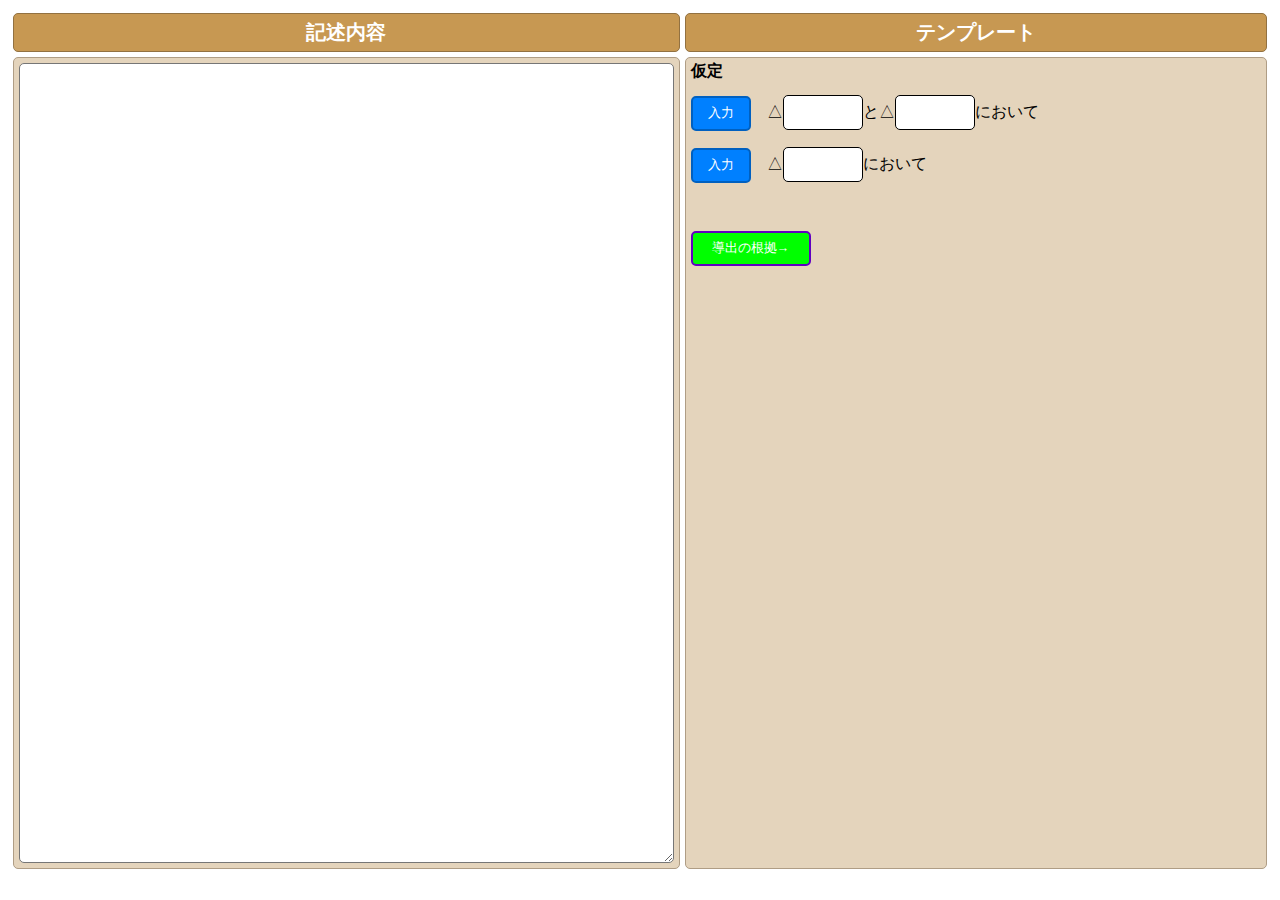
<file: simple/index.html>
<html lang='ja'>
    <head>
        <meta charset='utf-8'>
        <title>記述支援システム</title>
        <link href='css/main.css' rel='stylesheet' type='text/css' media='all'>
        <link href='css/chromebook.css' rel='styleshee' type='text/css' media='all'>
    </head>

    <body>
        <table border='1'>
            <tr>
                <th>記述内容</th>
                <th colspan='3'>テンプレート</th>
            </tr>
            <td id='write' class='width-400'>
                <textarea id='writing'></textarea>
            </td>
            <td>
                <div class='visible assumption'>
                    <summary><strong>仮定</strong></summary>
                    <!--SettingTwoTriangle-->
                    <p><button id='Button_SettingTwoTriangle' onclick='ClickButton_SettingTwoTriangle()' class='input_button'>入力</button>&emsp;△<input type='text' id='Text_SettingTwoTriangle_1'>と△<input type='text' id='Text_SettingTwoTriangle_2'>において</p>
                    <!--SettingOneTriangle-->
                    <p><button id='Button_SettingOneTriangle' onclick='ClickButton_SettingOneTriangle()' class='input_button'>入力</button>&emsp;△<input type='text' id='Text_SettingOneTriangle'>において</p>
                    <br>
                    <p>
                        <button onclick="setVisible('.derive-basis')" class="move_button">導出の根拠→</button>
                    </p>
                </div>
                <div class='invisible derive-basis'>
                    <summary><strong>導出の根拠</strong></summary>
                    <p><button onclick='InputLine("仮定から")' class='input_button'>入力</button>&emsp;仮定から</p>
                    <p><button onclick='InputLine("対頂角は等しいから")' class='input_button'>入力</button>&emsp;対角は等しいから</p>
                    <p><button onclick='ClickButton_Parallel()' class='input_button'>入力</button>&emsp;平行線の
                        <select id='parallel'>
                            <option value='同位角'>同位角</option>
                            <option value='錯角'>錯角</option>  
                        </select>は等しいから
                    <p><button onclick='InputLine("等しい長さの弧に対する円周角は等しいから")' class='input_button'>入力</button>&emsp;等しい長さの弧に対する円周角は等しいから</p>
                    <p><button onclick='InputLine("共通だから")' class='input_button'>入力</button>&emsp;共通だから</p>
                    <!--FigureProperty-->
                    <p><button onclick='ClickButton_FigureProperty()' class='input_button'>入力</button>&emsp;
                        <select id='figure_type'>
                            <option value='△'>三角形</option>
                            <option value='四角形'>四角形</option>
                        </select>
                        <input type='text' id='Text_FigureProperty'>は
                        <select id='figure_property'>
                            <optgroup label='三角形'>
                                <option value='正三角形'>正三角形</option>
                                <option value='直角三角形'>直角三角形</option>
                                <option value='二等辺三角形'>二等辺三角形</option>
                                <option value='直角二等辺三角形'>直角二等辺三角形</option>
                            </optgroup>
                            <optgroup label='四角形'>
                                <option value='正方形'>正方形</option>
                                <option value='長方形'>長方形</option>
                                <option value='ひし形'>ひし形</option>
                                <option value='台形'>台形</option>
                            </optgroup>
                        </select>だから
                    </p>
                    <p>
                        <button onclick="setVisible('.assumption')" class="move_button">←仮定</button>
                        <button onclick="setVisible('.relation-side-angle')" class="move_button">辺・角の関係→</button>
                        
                    </p>
                </div>
                <div class='invisible relation-side-angle'>
                    <summary><strong>辺・角の関係</strong></summary>
                    <!--LineToLine-->
                    <p><button id='Button_LineToLine' onclick='ClickButton_LineToLine()' class='input_button'>入力</button>&emsp;
                        <select id='line_or_arc' class='one_letter_select'>
                            <option value='線分'>線分</option>
                            <option value='弧'>弧</option>
                        </select>
                        <input type='text' id='Text_LineToLine_1'>
                        <select id='line_to_line' class='one_letter_select'>
                            <option value='='>=</option>
                            <option value='⊥'>⊥</option>
                            <option value='∥'>∥</option>
                        </select>
                        <select id='line_or_arc' class='one_letter_select'>
                            <option value='線分'>線分</option>
                            <option value='弧'>弧</option>
                        </select>
                        <input type='text' id='Text_LineToLine_2'>
                    </p>
                    <!--AngleToAngle-->
                    <p><button id='Button_AngleToAngle' onclick='ClickButton_AngleToAngle()' class='input_button'>入力</button>&emsp;∠<input type='text' id='Text_AngleToAngle_1'>
                        <select id='angle_to_angle' class='one_letter_select'>
                            <option value='='>=</option>
                            <option value='+'>+</option>
                            <option value='-'>-</option>
                        </select>
                        ∠<input type='text' id='Text_AngleToAngle_2'>
                    </p>
                    
                    <!--AngleToValue-->
                    <p><button id='Button_AngleToValue' onclick='ClickButton_AngleToValue()' class='input_button'>入力</button>&emsp;∠<input type='text' id='Text_AngleToValue_1'>
                        <select id='angle_to_value' class='one_letter_select'>
                            <option value='='>=</option>
                            <option value='+'>+</option>
                            <option value='-'>-</option>
                        </select>
                        <input type='text' id='Text_AngleToValue_2'>°
                    </p>
                    <!--ValueToAngle-->
                    <p><button id='Button_ValueToAngle' onclick='ClickButton_ValueToAngle()' class='input_button'>入力</button>&emsp;<input type='text' id='Text_ValueToAngle_1'>°
                        <select id='value_to_angle' class='one_letter_select'>
                            <option value='+'>+</option>
                            <option value='-'>-</option>
                        </select>
                        ∠<input type='text' id='Text_ValueToAngle_2'>
                    </p>
                    <!--LineRatio-->
                    <p><button id='LineRatio' onclick='ClickButton_LineRatio()' class='input_button'>入力</button>&emsp;
                        <input type='text' id='Text_LineRatio_1'>:<input type='text' id='Text_LineRatio_2'>=
                        <input type='text' id='Text_LineRatio_3'>:<input type='text' id='Text_LineRatio_4'>
                    </p>
                    <!--AddAngle-->
                    <p><button id='Button_AddAngle' onclick='ClickButton_AddAngle()' class='input_button'>入力</button>&emsp;
                        <select id='add_angle' class='one_letter_select'>
                            <option value='='>=</option>
                            <option value='+'>+</option>
                            <option value='-'>-</option>
                        </select>
                        ∠<input type='text' id='Text_AddAngle'>
                    </p>
                </div>
                <div class='invisible numbering'>
                    <summary><strong>番号 (根拠・結論)</strong></summary>
                    <p>
                        <button onclick='ClickButton_Numbering("  ...(1)")' class='numbering_button'>...(1)</button>&emsp;
                        <button onclick='ClickButton_Numbering("  ...(2)")' class='numbering_button'>...(2)</button>&emsp;
                        <button onclick='ClickButton_Numbering("  ...(3)")' class='numbering_button'>...(3)</button>&emsp;
                        <button onclick='ClickButton_Numbering("  ...(4)")' class='numbering_button'>...(4)</button>&emsp;
                        <button onclick='ClickButton_Numbering("  ...(5)")' class='numbering_button'>...(5)</button>&emsp;
                    </p>
                    <p>
                        <button onclick='ClickButton_Numbering("  ...(6)")' class='numbering_button'>...(6)</button>&emsp;
                        <button onclick='ClickButton_Numbering("  ...(7)")' class='numbering_button'>...(7)</button>&emsp;
                        <button onclick='ClickButton_Numbering("  ...(8)")' class='numbering_button'>...(8)</button>&emsp;
                        <button onclick='ClickButton_Numbering("  ...(9)")' class='numbering_button'>...(9)</button>&emsp;
                        <button onclick='ClickButton_Numbering("  ...(10)")' class='numbering_button'>...(10)</button>&emsp;
                    </p>
                    <br>
                    <p>
                        <button onclick='ClickButton_ReasonNumber("(1)")' class='numbering_button'>(1)</button>&emsp;
                        <button onclick='ClickButton_ReasonNumber("(2)")' class='numbering_button'>(2)</button>&emsp;
                        <button onclick='ClickButton_ReasonNumber("(3)")' class='numbering_button'>(3)</button>&emsp;
                        <button onclick='ClickButton_ReasonNumber("(4)")' class='numbering_button'>(4)</button>&emsp;
                        <button onclick='ClickButton_ReasonNumber("(5)")' class='numbering_button'>(5)</button>&emsp;
                    </p>
                    <p>
                        <button onclick='ClickButton_ReasonNumber("(6)")' class='numbering_button'>(6)</button>&emsp;
                        <button onclick='ClickButton_ReasonNumber("(7)")' class='numbering_button'>(7)</button>&emsp;
                        <button onclick='ClickButton_ReasonNumber("(8)")' class='numbering_button'>(8)</button>&emsp;
                        <button onclick='ClickButton_ReasonNumber("(9)")' class='numbering_button'>(9)</button>&emsp;
                        <button onclick='ClickButton_ReasonNumber("(10)")' class='numbering_button'>(10)</button>&emsp;
                    </p>
                    <p><button id='Button_FromNumber' onclick='ClickButton_FromNumber()' class='input_button'>入力</button>&emsp;<input type='text' id='Text_FromNumber'>より</p>
                </div>
                <div class='invisible conclusion-basis'>
                    <summary><strong>結論の根拠 (結論)</strong></summary>
                    <p><button onclick='InputLine("1組の辺とその両端の角がそれぞれ等しいから")' class='input_button'>入力</button>&emsp;1組の辺とその両端の角がそれぞれ等しいから</p>
                    <p><button onclick='InputLine("2組の辺とその間の角がそれぞれ等しいから")' class='input_button'>入力</button>&emsp;2組の辺とその間の角がそれぞれ等しいから</p>
                    <p><button onclick='InputLine("3組の辺がそれぞれ等しいから")' class='input_button'>入力</button>&emsp;3組の辺がそれぞれ等しいから</p>
                <br>
                    <p><button onclick='InputLine("2組の角がそれぞれ等しいから")' class='input_button'>入力</button>&emsp;2組の角がそれぞれ等しいから</p>
                    <p><button onclick='InputLine("2組の辺の比とその間の角がそれぞれ等しいから")' class='input_button'>入力</button>&emsp;2組の辺の比とその間の角がそれぞれ等しいから</p>
                    <p><button onclick='InputLine("3組の辺の比がそれぞれ等しいから")' class='input_button'>入力</button>&emsp;3組の辺の比がそれぞれ等しいから</p>
                </div>
                <br>
                <div class='invisible conclusion'>
                    <summary><strong>結論</strong></summary>
                    <!--ConcludeRelation-->
                    <p><button id='Button_ConcludeRelation' onclick='ClickButton_ConcludeRelation()' class='input_button'>入力</button>&emsp;△<input type='text' id='Text_ConcludeRelation_1'>
                        <select id='triangle_relation' class='one_letter_select'>
                            <option value='≡'>≡</option>
                            <option value='∽'>∽</option>
                        </select>
                        △<input type='text' id='Text_ConcludeRelation_2'></p>
                    <!--ConcludeProperty-->
                    <p><button id='Button_ConcludeProperty' onclick='ClickButton_ConcludeProperty()' class='input_button'>入力</button>&emsp;△<input type='text' id='Text_ConcludeProperty'>は
                        <select id='triangle_type'>
                            <option value='正三角形'>正三角形</option>
                            <option value='二等辺三角形'>二等辺三角形</option>
                            <option value='直角三角形'>直角三角形</option>
                        </select></p>
                </div>
            </td>
        </table>
        <script src='js/main.js' charset='utf-8'></script>
    </body>
</html>
</file>
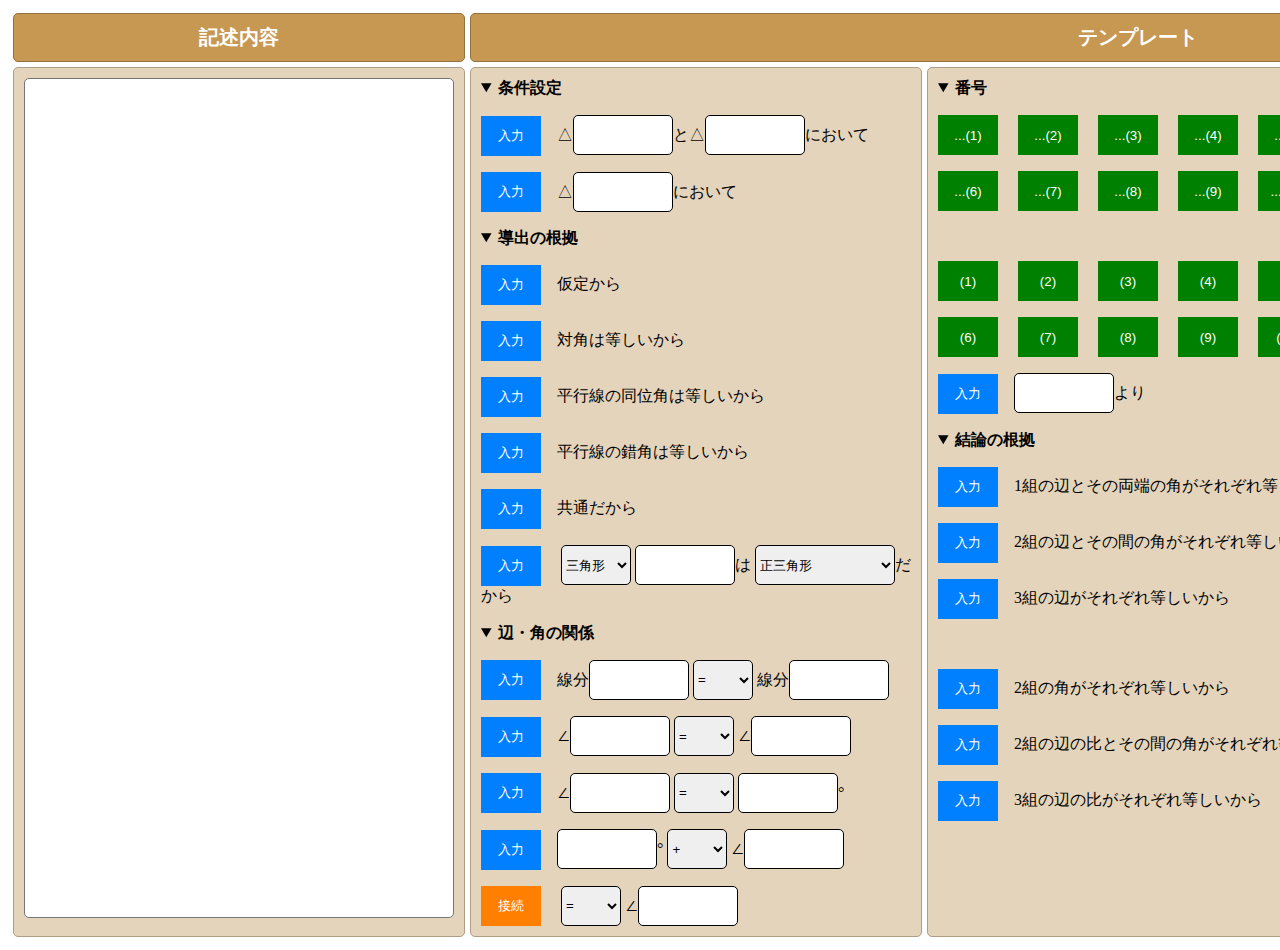
<file: ver10.3.html>
<!-- 08/20(津田) 今回のバージョンから変更日時・内容を記述するようにしました -->
<!-- 08/20(津田) 「番号の入力」「指定行の削除」の番号をテキスト入力から変更できるようにしました -->

<!-- 09/08(津田) テンプレートを折りたためるようにしました -->
<!-- 09/08(津田) ボタンの記述方法を変更しました -->
<!-- 09/08(津田) 一部の関数を統合しました -->
<!-- 09/08(津田) 表の幅を固定しました -->
<!-- 10/09(津田) 「記述内容」をテキストエリアで表示するようにしました -->
<!-- 10/09(津田) 「構文」を「テンプレート」に変更しました -->
<!-- 11/27(津田) 「記述内容」がテキストエリアになったため、削除処理を削除しました -->
<!-- 12/09(津田) CSSでボタンとテキストボックスの表示を変更しました -->
<!-- 12/09(津田) 入力行設定を作成しました -->
<!-- 01/06(津田) 細かなバグを修正しました -->
<!-- 01/06(津田) タイマー機能を実装しました -->
<!-- 01/19(野中) 「辺・角の関係」にテンプレートを追加しました-->
<!-- 01/19(野中) 「角度の計算」のテンプレートが追加しました-->
<!-- 01/20(津田) 細部を調整しました-->
<!-- 02/05(津田) 入力の改行を二段から一段にしました-->
<!-- 02/05(津田) 番号付けに一段使う仕様から番号付けの対象となる行にくっつけるようにしました-->
<!-- 02/05(津田) 裏コマンドを追加しました-->
<!-- 02/10(津田) いくつかのテンプレートを1つにまとめました-->
<!-- 02/18(津田) カーソルの位置に自動入力されるようにし、入力行設定を削除しました-->
<!-- 02/18(津田) タイマーのバグを修正しました-->
<!-- 02/23(津田) 番号の入力方法を変更しました-->
<!-- 03/03(津田) HTML,CSS,JavaScriptを1つのファイルにまとめました-->





<html lang="ja">
    <head>
        <meta charset="utf-8">
        <title>課題研究用</title>
        <style>
            textarea{
                font-size: 20px;
                width: 430px;
                height: 840px;
                border-radius: 5px;
                resize: none;
            }
            .input_button,.decision_button{
                width: 60px;
                height: 40px;
                background-color: #0080ff;
                border: 2px solid #0080ff;
                color: #fff;
            
                &:hover{
                    background-color: #fff;
                    border: 2px solid #0080ff;
                    color: #0080ff;
                }
            }
            .connect_button{
                width: 60px;
                height: 40px;
                background-color: #ff8000;
                border: 2px solid #ff8000;
                color: #fff;
            
                &:hover{
                    background-color: #fff;
                    border: 2px solid #ff8000;
                    color: #ff8000;
                }
            }
            .numbering_button{
                width: 60px;
                height: 40px;
                background-color: #008000;
                border: 2px solid #008000;
                color: #fff;
            
                &:hover{
                    background-color: #fff;
                    border: 2px solid #008000;
                    color: #008000;
                }
            }
            .one_letter_select{
                width: 60px;
                height: 40px;
                border: 1px solid #000;
                border-radius: 5px;
            }
            #triangle_type{
                width: 110px;
                height: 40px;
                border: 1px solid #000;
                border-radius: 5px;
            }
            #figure_type{
                width: 70px;
                height: 40px;
                border: 1px solid #000;
                border-radius: 5px;
            }
            #figure_property{
                width: 140px;
                height: 40px;
                border: 1px solid #000;
                border-radius: 5px;
            }
            .plus1_button{
                width: 60px;
                height: 40px;
                background-color: #008000;
                border: 2px solid #008000;
                color: #FFF;
            
                &:hover{
                    background-color: #FFF;
                    border: 2px solid #008000;
                    color: #008000;
                }
            }
            .minus1_button{
                width: 60px;
                height: 40px;
                background-color: #F00;
                border: 2px solid #F00;
                color: #fff;
            
                &:hover{
                    background-color: #FFF;
                    border: 2px solid #F00;
                    color: #F00;
                }
            }
            #stop{
                width: 75px;
                height: 40px;
                background-color: #F00;
                border: 2px solid #F00;
                color: #fff;
            
                &:hover{
                    background-color: #FFF;
                    border: 2px solid #F00;
                    color: #F00;
                }
            }

            #reset{
                width: 75px;
                height: 40px;
                background-color: #FF4F02;
                border: 2px solid #FF4F02;
                color: #fff;
            
                &:hover{
                    background-color: #FFF;
                    border: 2px solid #FF4F02;
                    color: #FF4F02;
                }
            }
            summary{
                cursor: pointer;
	            transition: 0.2s;
            
	            border-radius: 5px;
            
	            &:hover {
		            cursor: pointer;
		            background-color: #bee1de;
	            }
            
	            &:focus-visible {
		            outline: dashed #00a5a0;
	            }
            }
            table{
                border-collapse:separate;
                border-spacing: 5px;
                border: none;
                width: 100%;
            }

            table th,table td{
                border-radius: 5px;
                padding: 10px 10px;    
            }

            table th{
                background-color: #c79852;
                text-align: center;
                color: white;
                border:solid 1px #927141;
                font-size: 20px;
            }

            table td{
                background-color: #e4d4bc;
                text-align: left;
                border:solid 1px #af9d85;
                min-width: 430px;
                min-height: 810px;
                vertical-align: top;
            }
            #little_bigger{
                background-color: #e4d4bc;
                text-align: left;
                border:solid 1px #af9d85;
                min-width: 460px;
                min-height: 810px;
                vertical-align: top;
            }
            #little_smaller{
                background-color: #e4d4bc;
                text-align: left;
                border:solid 1px #af9d85;
                min-width: 400px;
                min-height: 810px;
                vertical-align: top;
            }
            input{
                width: 100px;
                height: 40px;
                border: 1px solid #000;
                border-radius: 5px;
            }

            .timer_button{
                width: 75px;
                height: 40px;
                background-color: #0080ff;
                border: 2px solid #0080ff;
                color: #fff;
            
                &:hover{
                    background-color: #fff;
                    border: 2px solid #0080ff;
                    color: #0080ff;
                }
            }
            .SettingButton_OFF{
                width: 90px;
                height: 40px;
                background-color: #008000;
                border: 2px solid #008000;
                color: #fff;
            
                &:hover{
                    background-color: #fff;
                    border: 2px solid #008000;
                    color: #008000;
                }
            }
            .SettingButton_ON{
                width: 90px;
                height: 40px;
                background-color: #ff0000;
                border: 2px solid #f00;
                color: #fff;
            
                &:hover{
                    background-color: #fff;
                    border: 2px solid #f00;
                    color: #f00;
                }
            }
        </style>
    </head>

    <body>
        <table border="1">
        <tr>
            <th>記述内容</th>
            <th colspan="3">テンプレート</th>
        </tr>
        <td>
            <textarea id="writing"></textarea>
        </td>
        <td id="a_little_bigger">
            <details open>
                <summary><strong>条件設定</strong></summary>

                <!--SettingTwoTriangle-->
                <p><button id="Button_SettingTwoTriangle" onclick="ClickButton_SettingTwoTriangle()" class="input_button">入力</button>&emsp;△<input type="text" id="Text_SettingTwoTriangle_1">と△<input type="text" id="Text_SettingTwoTriangle_2">において</p>
                
                <!--SettingOneTriangle-->
                <p><button id="Button_SettingOneTriangle" onclick="ClickButton_SettingOneTriangle()" class="input_button">入力</button>&emsp;△<input type="text" id="Text_SettingOneTriangle">において</p>
            </details>
            <details open>
                <summary><strong>導出の根拠</strong></summary>
                <p><button value="仮定から" onclick="inputSimpleText(this)" class="input_button">入力</button>&emsp;仮定から</p>
                <p><button value="対頂角は等しいから" onclick="inputSimpleText(this)" class="input_button">入力</button>&emsp;対角は等しいから</p>
                <p><button value="平行線の同位角は等しいから" onclick="inputSimpleText(this)" class="input_button">入力</button>&emsp;平行線の同位角は等しいから</p>
                <p><button value="平行線の錯角は等しいから" onclick="inputSimpleText(this)" class="input_button">入力</button>&emsp;平行線の錯角は等しいから</p>
                <p><button value="共通だから" onclick="inputSimpleText(this)" class="input_button">入力</button>&emsp;共通だから</p>

                <!--FigureProperty-->
                <p><button onclick="ClickButton_FigureProperty()" class="input_button">入力</button>&emsp;
                    <select id="figure_type">
                        <option value="△">三角形</option>
                        <option value="四角形">四角形</option>
                    </select>
                    <input type="text" id="Text_FigureProperty">は
                    <select id="figure_property">
                        <optgroup label="三角形">
                            <option value="正三角形">正三角形</option>
                            <option value="直角三角形">直角三角形</option>
                            <option value="二等辺三角形">二等辺三角形</option>
                            <option value="直角二等辺三角形">直角二等辺三角形</option>
                        </optgroup>
                        <optgroup label="四角形">
                            <option value="正方形">正方形</option>
                            <option value="長方形">長方形</option>
                            <option value="ひし形">ひし形</option>
                            <option value="台形">台形</option>
                        </optgroup>
                    </select>だから
                </p>
            </details>
            <details open>
                <summary><strong>辺・角の関係</strong></summary>
                
                <!--LineToLine-->
                <p><button id="Button_LineToLine" onclick="ClickButton_LineToLine()" class="input_button">入力</button>&emsp;線分<input type="text" id="Text_LineToLine_1">
                    <select id="line_to_line" class="one_letter_select">
                        <option value="=">=</option>
                        <option value="⊥">⊥</option>
                        <option value="∥">∥</option>
                    </select>
                    線分<input type="text" id="Text_LineToLine_2">
                </p>
                
                <!--AngleToAngle-->
                <p><button id="Button_AngleToAngle" onclick="ClickButton_AngleToAngle()" class="input_button">入力</button>&emsp;∠<input type="text" id="Text_AngleToAngle_1">
                    <select id="angle_to_angle" class="one_letter_select">
                        <option value="=">=</option>
                        <option value="+">+</option>
                        <option value="-">-</option>
                    </select>
                    ∠<input type="text" id="Text_AngleToAngle_2">
                </p>
                
                <!--AngleToValue-->
                <p><button id="Button_AngleToValue" onclick="ClickButton_AngleToValue()" class="input_button">入力</button>&emsp;∠<input type="text" id="Text_AngleToValue_1">
                    <select id="angle_to_value" class="one_letter_select">
                        <option value="=">=</option>
                        <option value="+">+</option>
                        <option value="-">-</option>
                    </select>
                    <input type="text" id="Text_AngleToValue_2">°
                </p>

                <!--ValueToAngle-->
                <p><button id="Button_ValueToAngle" onclick="ClickButton_ValueToAngle()" class="input_button">入力</button>&emsp;<input type="text" id="Text_ValueToAngle_1">°
                    <select id="value_to_angle" class="one_letter_select">
                        <option value="+">+</option>
                        <option value="-">-</option>
                    </select>
                    ∠<input type="text" id="Text_ValueToAngle_2">
                </p>

                <!--AddAngle-->
                <p><button id="Button_AddAngle" onclick="ClickButton_AddAngle()" class="connect_button">接続</button>&emsp;
                    <select id="add_angle" class="one_letter_select">
                        <option value="=">=</option>
                        <option value="+">+</option>
                        <option value="-">-</option>
                    </select>
                    ∠<input type="text" id="Text_AddAngle">
                </p>
                                
            </details>
        </td>
        <td>
            <details open>
                <summary><strong>番号</strong></summary>
                <p>
                    <button value="  ...(1)" onclick="ClickButton_Numbering(this)" class="numbering_button">...(1)</button>&emsp;
                    <button value="  ...(2)" onclick="ClickButton_Numbering(this)" class="numbering_button">...(2)</button>&emsp;
                    <button value="  ...(3)" onclick="ClickButton_Numbering(this)" class="numbering_button">...(3)</button>&emsp;
                    <button value="  ...(4)" onclick="ClickButton_Numbering(this)" class="numbering_button">...(4)</button>&emsp;
                    <button value="  ...(5)" onclick="ClickButton_Numbering(this)" class="numbering_button">...(5)</button>&emsp;
                </p>
                <p>
                    <button value="  ...(6)" onclick="ClickButton_Numbering(this)" class="numbering_button">...(6)</button>&emsp;
                    <button value="  ...(7)" onclick="ClickButton_Numbering(this)" class="numbering_button">...(7)</button>&emsp;
                    <button value="  ...(8)" onclick="ClickButton_Numbering(this)" class="numbering_button">...(8)</button>&emsp;
                    <button value="  ...(9)" onclick="ClickButton_Numbering(this)" class="numbering_button">...(9)</button>&emsp;
                    <button value="  ...(10)" onclick="ClickButton_Numbering(this)" class="numbering_button">...(10)</button>&emsp;
                </p>
                <br>
                <p>
                    <button value="(1)" onclick="ClickButton_ReasonNumber(this)" class="numbering_button">(1)</button>&emsp;
                    <button value="(2)" onclick="ClickButton_ReasonNumber(this)" class="numbering_button">(2)</button>&emsp;
                    <button value="(3)" onclick="ClickButton_ReasonNumber(this)" class="numbering_button">(3)</button>&emsp;
                    <button value="(4)" onclick="ClickButton_ReasonNumber(this)" class="numbering_button">(4)</button>&emsp;
                    <button value="(5)" onclick="ClickButton_ReasonNumber(this)" class="numbering_button">(5)</button>&emsp;
                </p>
                <p>
                    <button value="(6)" onclick="ClickButton_ReasonNumber(this)" class="numbering_button">(6)</button>&emsp;
                    <button value="(7)" onclick="ClickButton_ReasonNumber(this)" class="numbering_button">(7)</button>&emsp;
                    <button value="(8)" onclick="ClickButton_ReasonNumber(this)" class="numbering_button">(8)</button>&emsp;
                    <button value="(9)" onclick="ClickButton_ReasonNumber(this)" class="numbering_button">(9)</button>&emsp;
                    <button value="(10)" onclick="ClickButton_ReasonNumber(this)" class="numbering_button">(10)</button>&emsp;
                </p>
                <p><button id="Button_FromNumber" onclick="ClickButton_FromNumber()" class="input_button">入力</button>&emsp;<input type="text" id="Text_FromNumber">より</p>

            </details>
            
            <details open>
                <summary><strong>結論の根拠</strong></summary>
                <p><button value="1組の辺とその両端の角がそれぞれ等しいから" onclick="inputSimpleText(this)" class="input_button">入力</button>&emsp;1組の辺とその両端の角がそれぞれ等しいから</p>
                <p><button value="2組の辺とその間の角がそれぞれ等しいから" onclick="inputSimpleText(this)" class="input_button">入力</button>&emsp;2組の辺とその間の角がそれぞれ等しいから</p>
                <p><button value="3組の辺がそれぞれ等しいから" onclick="inputSimpleText(this)" class="input_button">入力</button>&emsp;3組の辺がそれぞれ等しいから</p>
            <br>
                <p><button value="2組の角がそれぞれ等しいから" onclick="inputSimpleText(this)" class="input_button">入力</button>&emsp;2組の角がそれぞれ等しいから</p>
                <p><button value="2組の辺の比とその間の角がそれぞれ等しいから" onclick="inputSimpleText(this)" class="input_button">入力</button>&emsp;2組の辺の比とその間の角がそれぞれ等しいから</p>
                <p><button value="3組の辺の比がそれぞれ等しいから" onclick="inputSimpleText(this)" class="input_button">入力</button>&emsp;3組の辺の比がそれぞれ等しいから</p>
            </details>            
        </td>
        <td id="little_smaller">
            <details open>
                <summary><strong>結論</strong></summary>
                
                <!--ConcludeRelation-->
                <p><button id="Button_ConcludeRelation" onclick="ClickButton_ConcludeRelation()" class="input_button">入力</button>&emsp;△<input type="text" id="Text_ConcludeRelation_1">
                    <select id="triangle_relation" class="one_letter_select">
                        <option value="≡">≡</option>
                        <option value="∽">∽</option>
                    </select>
                    △<input type="text" id="Text_ConcludeRelation_2"></p>
                
                <!--ConcludeProperty-->
                <p><button id="Button_ConcludeProperty" onclick="ClickButton_ConcludeProperty()" class="input_button">入力</button>&emsp;△<input type="text" id="Text_ConcludeProperty">は
                    <select id="triangle_type">
                        <option value="正三角形">正三角形</option>
                        <option value="二等辺三角形">二等辺三角形</option>
                        <option value="直角三角形">直角三角形</option>
                    </select></p>
            </details>
            <details open>
                <summary><strong>タイマー</strong></summary>
                <table>
                    <th>
                        <p id="timer" class="timer">00:00:00</p>
                    </th>
                </table>
                <button class="timer_button" id="start" onclick="timer_start()">スタート</button>
                <!--<button class="timer_button" id="stop" onclick="timer_stop()">ストップ</button>-->
                <button class="timer_button" id="reset" onclick="timer_reset()">リセット</button>
                <br><br>
            </details>
            <details close>
                <summary></summary>
                <p><button id="check" onclick="CheckButton()">検証</button></p>
                <p><button id="Button_password" onclick="ClickButton_password()" class="decision_button">決定</button>&emsp;<input type="text" id="Text_password"></p>
            </details>
        </td>
        </table>
        <script>
            function inputSimpleText(button){
                WritingArray = writing.value.split("\n");
                if(WritingArray[0] == ''){
                    WritingArray.shift();
                }
            
                i = SelectInputLine();
                WritingArray.splice(i,0,button.value);
                writing.value = WritingArray.join("\n");
                WritingArray.shift;
            }

            function ClickButton_SettingTwoTriangle(){
                if (!(Text_SettingTwoTriangle_1.value == "" || Text_SettingTwoTriangle_2.value == "")){
                    WritingArray = writing.value.split("\n");
                
                    i = SelectInputLine();
                    WritingArray.splice(i,0,"△" + Text_SettingTwoTriangle_1.value + "と△" + Text_SettingTwoTriangle_2.value + "において");
                    writing.value = WritingArray.join("\n");
                
                    Text_ConcludeRelation_1.value = Text_SettingTwoTriangle_1.value;
                    Text_ConcludeRelation_2.value = Text_SettingTwoTriangle_2.value;
                    Text_SettingTwoTriangle_1.value = "";
                    Text_SettingTwoTriangle_2.value = "";
                }
            }
            function ClickButton_SettingOneTriangle(){
                if (!(Text_SettingOneTriangle.value == "")){
                    WritingArray = writing.value.split("\n");
                
                    i = SelectInputLine();
                    WritingArray.splice(i,0,"△" + Text_SettingOneTriangle.value + "において");
                    writing.value = WritingArray.join("\n");
                
                    Text_ConcludeProperty.value = Text_SettingOneTriangle.value;
                    Text_SettingOneTriangle.value = "";
                }
            }
            function ClickButton_FigureProperty(){
                if(!(Text_FigureProperty.value == "")){
                    WritingArray = writing.value.split("\n");
                
                    i = SelectInputLine();
                    WritingArray.splice(i,0,figure_type.value + Text_FigureProperty.value + "は" + figure_property.value + "だから");
                    writing.value = WritingArray.join("\n");
                
                    Text_FigureProperty.value = "";
                }
            }
            function ClickButton_LineToLine(){
                if (!(Text_LineToLine_1.value == "" || Text_LineToLine_2.value == "")){
                    WritingArray = writing.value.split("\n");

                    i = SelectInputLine();
                    WritingArray.splice(i,0,"線分" + Text_LineToLine_1.value + line_to_line.value + "線分" + Text_LineToLine_2.value);
                    writing.value = WritingArray.join("\n");

                    Text_LineToLine_1.value = "";
                    Text_LineToLine_2.value = "";
                }
            }
            function ClickButton_AngleToAngle(){
                if (!(Text_AngleToAngle_1.value == "" || Text_AngleToAngle_2.value == "")){
                    WritingArray = writing.value.split("\n");

                    i = SelectInputLine();
                    WritingArray.splice(i,0,"∠" + Text_AngleToAngle_1.value + angle_to_angle.value + "∠" + Text_AngleToAngle_2.value);
                    writing.value = WritingArray.join("\n");
                
                    Text_AngleToAngle_1.value = "";
                    Text_AngleToAngle_2.value = "";
                }
            }
            function ClickButton_AngleToValue(){
                if (!(Text_AngleToValue_1.value == "" || Text_AngleToValue_2.value == "")){
                    WritingArray = writing.value.split("\n");

                    i = SelectInputLine();
                    WritingArray.splice(i,0,"∠" + Text_AngleToValue_1.value + angle_to_value.value + Text_AngleToValue_2.value + "°");
                    writing.value = WritingArray.join("\n");
                
                    Text_AngleToValue_1.value = "";
                    Text_AngleToValue_2.value = "";
                }
            }
            function ClickButton_ValueToAngle(){
                if (!(Text_ValueToAngle_1.value == "" || Text_ValueToAngle_2.value == "")){
                    WritingArray = writing.value.split("\n");

                    i = SelectInputLine();
                    WritingArray.splice(i,0,Text_ValueToAngle_1.value + "°" + value_to_angle.value + "∠" + Text_ValueToAngle_2.value);
                    writing.value = WritingArray.join("\n");
                
                    Text_ValueToAngle_1.value = "";
                    Text_ValueToAngle_2.value = "";
                }
            }
            function ClickButton_AddAngle(){
                if (!(Text_AddAngle.value == "")){
                    WritingArray = writing.value.split("\n");

                    i = SelectInputLine();
                    WritingArray[i-1] += add_angle.value + "∠" + Text_AddAngle.value;
                    writing.value = WritingArray.join("\n");
                
                    Text_AddAngle.value = "";
                }
            }

            function ClickButton_Numbering(button){
                WritingArray = writing.value.split("\n");
                if(WritingArray[0] == ''){
                    WritingArray.shift();
                }
            
                i = SelectInputLine();
                WritingArray[i-1] += button.value;
                writing.value = WritingArray.join("\n");
                WritingArray.shift;
            }
            function ClickButton_ReasonNumber(button){
                Text_FromNumber.value += button.value;
            }
            function ClickButton_FromNumber(){
                if (!(Text_FromNumber.value == "")){
                    WritingArray = writing.value.split("\n");

                    i = SelectInputLine();
                    WritingArray.splice(i,0,Text_FromNumber.value + "より")
                    writing.value = WritingArray.join("\n");
                
                    Text_FromNumber.value = ""
                }
            }

            function ClickButton_ConcludeRelation(){
                if (!(Text_ConcludeRelation_1.value == "" || Text_ConcludeRelation_2.value == "")){
                    WritingArray = writing.value.split("\n");

                    i = SelectInputLine();
                    WritingArray.splice(i,0,"△" + Text_ConcludeRelation_1.value + triangle_relation.value + "△" + Text_ConcludeRelation_2.value)
                    writing.value = WritingArray.join("\n");
                
                    Text_ConcludeRelation_1.value = ""
                    Text_ConcludeRelation_2.value = ""
                }
            }
            function ClickButton_ConcludeProperty(){
                if (!(Text_ConcludeProperty.value == "")){
                    WritingArray = writing.value.split("\n");

                    i = SelectInputLine();
                    WritingArray.splice(i,0,"△" + Text_ConcludeProperty.value + "は" + triangle_type.value)
                    writing.value = WritingArray.join("\n");
                
                    Text_ConcludeProperty.value = ""
                }
            }

            function ClickButton_password(){
                if(Text_password.value == "tokyometropolitanhighschool2024exam"){
                    writing.value = "△BMRと△DQTにおいて\n四角形ABCDは長方形だから\n線分BC∥線分AD\n平行線の錯角は等しいから\n∠MBR=∠QDT  ...(1)\n仮定から\n線分AM∥線分QP\n平行線の同位角は等しいから\n∠DRA=∠DTQ  ...(2)\n対角は等しいから\n∠BRM=∠DRA  ...(3)\n(2)(3)より\n∠BRM=∠DRA  ...(4)\n(1)(4)より\n2組の角がそれぞれ等しいから\n△BMR∽△DQT";
                }
            }

            function timer_start(){
                timer_moving = true;
                var timer_button_type = document.getElementById("start");
                timer_button_type.id = "stop";
                timer_button_type.innerText = "ストップ";
                timer_button_type.setAttribute("onclick","timer_stop()")

                timer = setInterval(function(){
                    centi_seconds += 1;
                    if(centi_seconds >= 100){
                        seconds += 1;
                        centi_seconds = 0;
                    }
                    if(seconds >= 60){
                        minutes += 1;
                        seconds = 0;
                    }
                    show_centi_seconds = ("00" + centi_seconds).slice(-2);
                    show_seconds = ("0" + seconds).slice(-2);
                    show_minutes = ("0" + minutes).slice(-2);
                    document.getElementById("timer").innerText = `${show_minutes}:${show_seconds}:${show_centi_seconds}`;
                },10)
            }
            function timer_stop(){
                clearInterval(timer);
                timer_moving = false
                var timer_button_type = document.getElementById("stop");
                timer_button_type.id = "start";
                timer_button_type.innerText = "スタート";
                timer_button_type.setAttribute("onclick","timer_start()")
            }
            function timer_reset(){
                if(timer_moving){timer_stop();}
                seconds = 0;
                minutes = 0;
                document.getElementById("timer").innerText = "00:00:00"
            }



            function CheckButton(){

            }



            function SelectInputLine(){
                WritingArray = writing.value.split("\n");
                Cursor = writing.selectionStart;
                Count = WritingArray[0].length;
                i = 0;
                while(Cursor > Count){
                    i++;
                    Count += WritingArray[i].length + 1;
                }
            
                writing.focus();
                return i+1;
            }

            var WritingArray = [];
            var ReasonNumber = 1;

            var centi_seconds = 0;
            var seconds = 0;
            var minutes = 0;
            var show_centi_seconds;
            var show_seconds;
            var show_minutes;
            var timer;
            var timer_moving = false;

            var Cursor;
            var Count;
            var InputLine;

            const Text_SettingTwoTriangle_1 = document.getElementById("Text_SettingTwoTriangle_1")
            const Text_SettingTwoTriangle_2 = document.getElementById("Text_SettingTwoTriangle_2")
            const Text_SettingOneTriangle = document.getElementById("Text_SettingOneTriangle")
            const Text_FigureProperty = document.getElementById("Text_FigureProperty")
            const Text_LineToLine_1 = document.getElementById("Text_LineToLine_1")
            const Text_LineToLine_2 = document.getElementById("Text_LineToLine_2")
            const Text_AngleToAngle_1 = document.getElementById("Text_AngleToAngle_1")
            const Text_AngleToAngle_2 = document.getElementById("Text_AngleToAngle_2")
            const Text_AngleToValue_1 = document.getElementById("Text_AngleToValue_1")
            const Text_AngleToValue_2 = document.getElementById("Text_AngleToValue_2")
            const Text_ValueToAngle_1 = document.getElementById("Text_ValueToAngle_1")
            const Text_ValueToAngle_2 = document.getElementById("Text_ValueToAngle_2")
            const Text_AddAngle = document.getElementById("Text_AddAngle")
            const Text_Numbering = document.getElementById("Text_Numbering")
            const Text_FromNumber = document.getElementById("Text_FromNumber")
            const Text_ConcludeRelation_1 = document.getElementById("Text_ConcludeRelation_1")
            const Text_ConcludeRelation_2 = document.getElementById("Text_ConcludeRelation_2")
            const Text_ConcludeProperty = document.getElementById("Text_ConcludeProperty")
            const Text_InputLine = document.getElementById("Text_InputLine")

            const figure_type = document.getElementById("figure_type");
            const figure_property = document.getElementById("figure_property");
            const line_to_line = document.getElementById("line_to_line");
            const angle_to_angle = document.getElementById("angle_to_angle");
            const angle_to_value = document.getElementById("angle_to_value");
            const value_to_angle = document.getElementById("value_to_angle");
            const add_angle = document.getElementById("add_angle");
            const triangle_relation = document.getElementById("triangle_relation");
            const triangle_type = document.getElementById("triangle_type");

            Text_SettingTwoTriangle_1.addEventListener("keydown",function(e){if(e.key == "Enter"){ClickButton_SettingTwoTriangle()}});
            Text_SettingTwoTriangle_2.addEventListener("keydown",function(e){if(e.key == "Enter"){ClickButton_SettingTwoTriangle()}});
            Text_SettingOneTriangle.addEventListener("keydown",function(e){if(e.key == "Enter"){ClickButton_SettingOneTriangle()}});
            Text_FigureProperty.addEventListener("keydown",function(e){if(e.key == "Enter"){ClickButton_FigureProperty()}});
            Text_LineToLine_1.addEventListener("keydown",function(e){if(e.key == "Enter"){ClickButton_LineToLine()}});
            Text_LineToLine_2.addEventListener("keydown",function(e){if(e.key == "Enter"){ClickButton_LineToLine()}});
            Text_AngleToAngle_1.addEventListener("keydown",function(e){if(e.key == "Enter"){ClickButton_AngleToAngle()}});
            Text_AngleToAngle_2.addEventListener("keydown",function(e){if(e.key == "Enter"){ClickButton_AngleToAngle()}});
            Text_AngleToValue_1.addEventListener("keydown",function(e){if(e.key == "Enter"){ClickButton_AngleToValue()}});
            Text_AngleToValue_2.addEventListener("keydown",function(e){if(e.key == "Enter"){ClickButton_AngleToValue()}});
            Text_ValueToAngle_1.addEventListener("keydown",function(e){if(e.key == "Enter"){ClickButton_ValueToAngle()}});
            Text_ValueToAngle_2.addEventListener("keydown",function(e){if(e.key == "Enter"){ClickButton_ValueToAngle()}});
            Text_AddAngle.addEventListener("keydown",function(e){if(e.key == "Enter"){ClickButton_AddAngle()}});
            Text_FromNumber.addEventListener("keydown",function(e){if(e.key == "Enter"){ClickButton_FromNumber()}});
            Text_ConcludeRelation_1.addEventListener("keydown",function(e){if(e.key == "Enter"){ClickButton_ConcludeRelation()}});
            Text_ConcludeRelation_2.addEventListener("keydown",function(e){if(e.key == "Enter"){ClickButton_ConcludeRelation()}});
            Text_ConcludeProperty.addEventListener("keydown",function(e){if(e.key == "Enter"){ClickButton_ConcludeProperty()}});
        </script>
    </body>
</html>
</file>
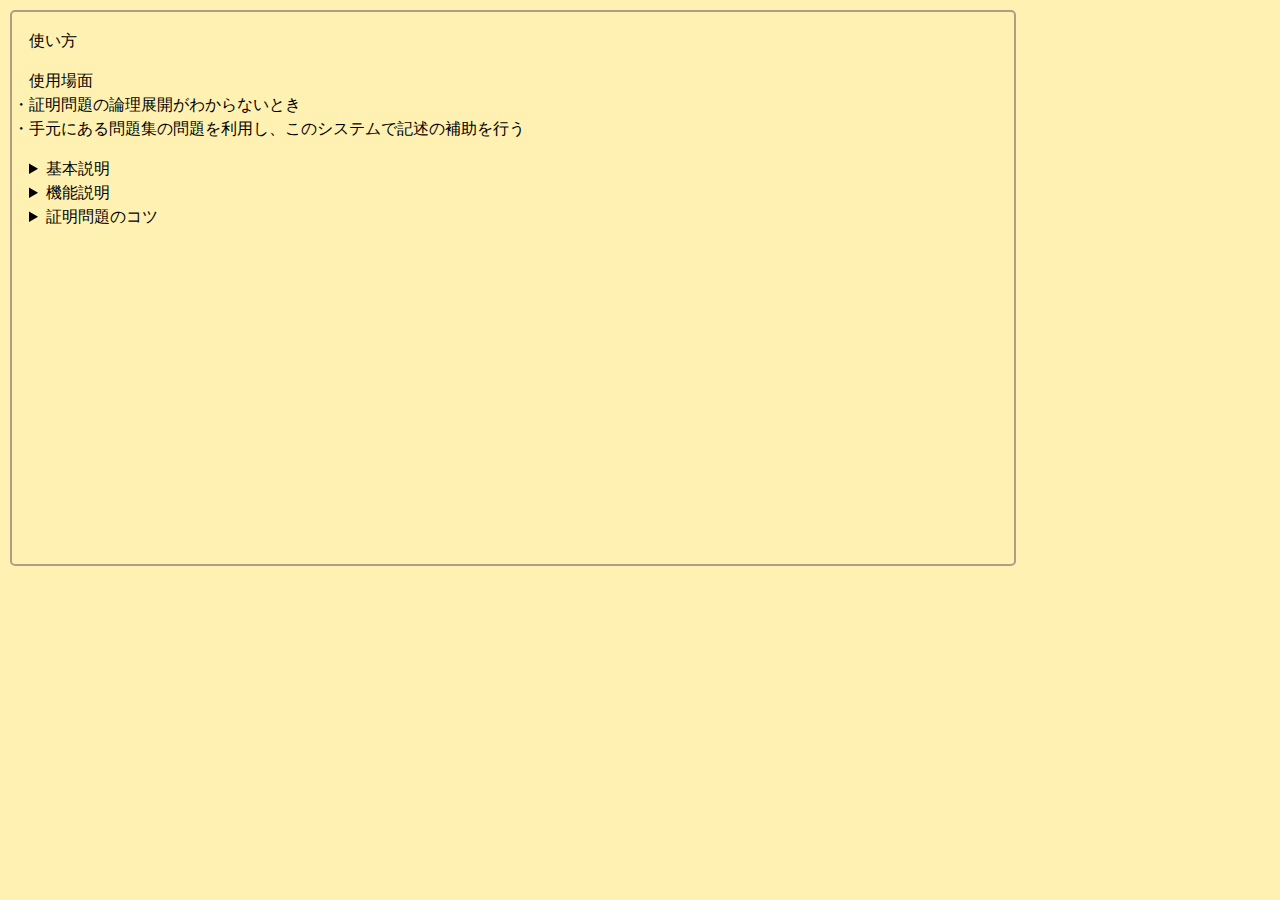
<file: insert/manual.html>
<!-- 05/14(野中) 使い方のページを作った(内容は未完成)-->
<!-- 06/04(野中) 使い方のページを更新した-->
<!DOCTYPE html>
<html lang="ja">
    <head>
        <title>使い方</title>
        <style>
            body {
                background-color:#fff1b1;
                }

            table td{
                text-align: left;
                border:solid 2px #af9d85;
                border-radius: 5px;
                vertical-align: top;
                line-height: 1.5;
                text-indent: 1em;
                width: 1000px;
                height: 550px;
            }

            summary{
                cursor: pointer;
                transition: 0.2s;
                border-radius: 5px;

                    &:hover {
                        cursor: pointer;
                        background-color: #bee1de;
                        }

                    &:focus-visible {
                        outline: dashed #00a5a0;
                        }
                    }

            .text{
                text-indent: 2em;
            }

      </style>
    </head>
    <body>
        <table>
        <td>          
          <p>使い方</p>
          <p>使用場面<br>
           ・証明問題の論理展開がわからないとき<br>
           ・手元にある問題集の問題を利用し、このシステムで記述の補助を行う<br>
        </p>
        <details class="details">
            <summary class="details-summary">基本説明</summary>
                    <h2>基本的な使い方</h2>
                    <img src="image/1.png" alt="a"  width="1000" height="500"><br>
                    <div style="text-align: center;">全体図</div>
                    <img src="image/3.png" alt="a"><br>
                    <div style="text-align: center;">拡大図</div>
                        <p class="text">①テンプレートの空欄に文字を入力して、入力ボタンを押す。</p>
                        <p class="text">②「記述内容」の欄に入力したテンプレートの内容が追加される。</p>
                        <p class="text">  このとき、入力した内容が結論部（右上の部分）に自動で入力される。</p>
                        <p class="text">③辺や角が等しいことを示せたら、番号付けのテンプレートを使って、根拠に番号を振る。</p>
                        <p class="text">④これを繰り返して、記述を完成させる。</p>

                   <img src="image/4.png" alt="a"><br>
                        <p class="text">図形の性質から根拠を示す場合、メニューの中から要素を選ぶことで、</p>
                        <p class="text">特徴的な図形の内容を入力することができる。</p>

                    <h2>番号機能の説明</h2>
                    <img src="image/5.png" alt="a"><br>
                    <p class="text">上10個のボタンは押すだけで「記述内容」の欄に入力される。分割の場合は根拠の欄に入力される）</p>
                    <p class="text">下10個のボタンは、押すとその下の空欄に入力される。</p>
                    <p class="text">そのあと入力ボタンを押すと「記述内容」の欄に入力される。（分割の場合は結論の欄に入力される）</p>

                    <h2>実際の操作画面</h2>
                        <p class="text">そのうち追加します</p>

          </details>
          <details class="details"><summary class="details-summary">機能説明</summary>
                    <h2>記述の分割・結合</h2>
                        <p class="text">記述内容の横にあるピンク色の「分割」「結合」ボタンを押すと記述内容が分割・結合されます</p>
                        <img src="image/6.png" alt="a"><img src="image/7.png" alt="a">
                        <div style="text-align: center;">左：分割状態  右：結合状態</div>
                        <p class="text">分割状態は基礎的な問題を解くときに使う</p>
                        <p class="text">結合状態は汎用的に使える</p>
                    <h2>タイマー</h2>
                        <img src="image/8.png" alt="a">
                        <p class="text">普通のタイマー機能と特に変わらない</p>
                        <p class="text">スタートで開始、ストップで停止、リセットで00:00に戻す</p>
          </details>
          <details class="details">
            <summary class="details-summary">証明問題のコツ</summary>
            <p class="text">未完成</p>
            
                
            </details>


          </td>
          </table>
    </body>

</html>
</file>
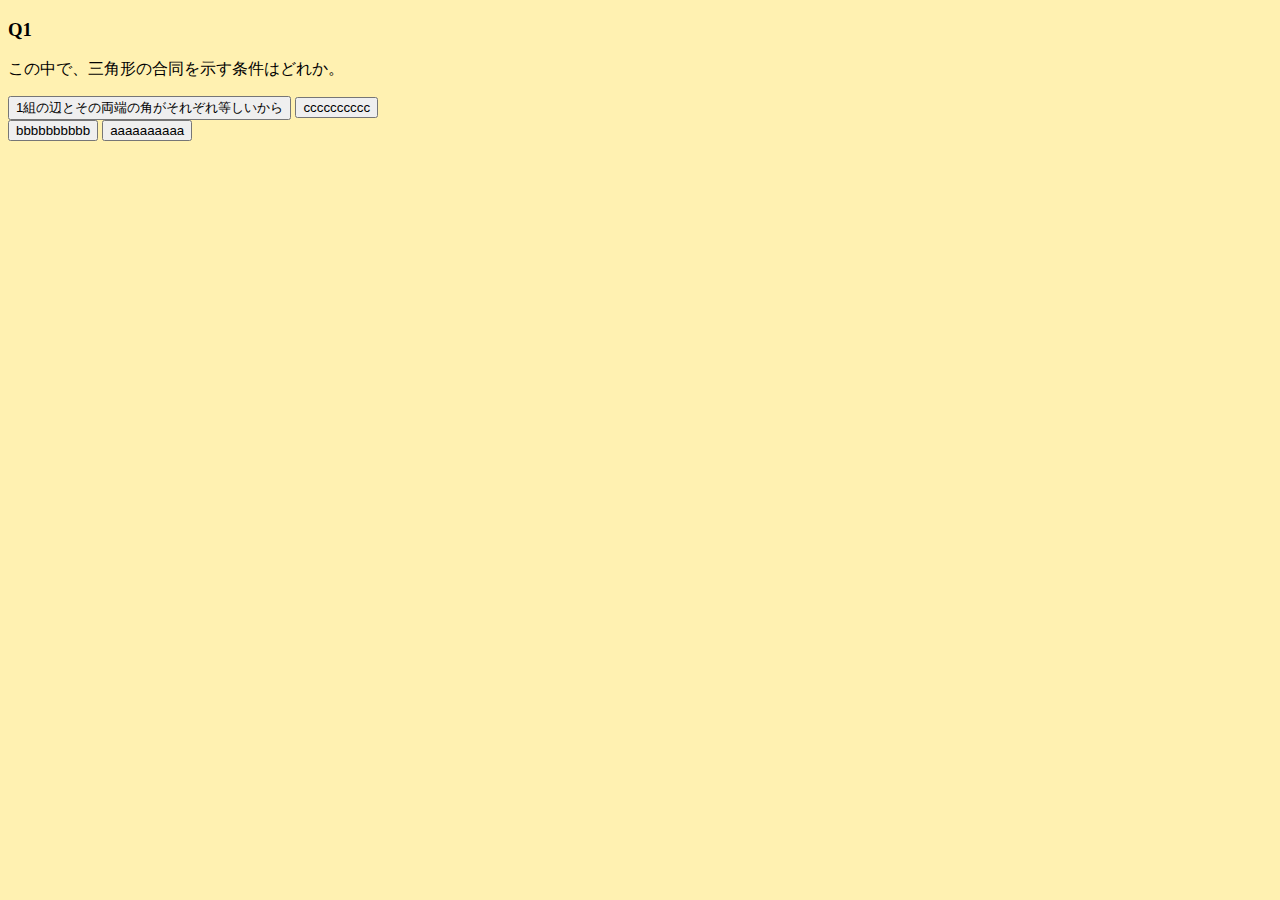
<file: insert/quiz.html>
<!DOCTYPE html>
<html lang="en">
<head>
    <meta charset="UTF-8">
    <meta http-equiv="X-UA-Compatible" content="IE=edge">
    <meta name="viewport" content="width=device-width, initial-scale=1.0">
    <title>クイズ</title>
    <style>
        body {
            background-color:#fff1b1;
        }
        table td{
            background-color:#fff1b1;
            min-width: 750px;
            min-height: 1000px;
            text-align: left;
            border:solid 2px #af9d85;
            border-radius: 5px;
            vertical-align: top;
            line-height: 1.5;
            text-indent: 1em;
        }

        summary{
            cursor: pointer;
            transition: 0.2s;
            border-radius: 5px;

                &:hover {
                    cursor: pointer;
                    background-color: #bee1de;
                    }

                &:focus-visible {
                    outline: dashed #00a5a0;
                    }
                }

        .text{
            text-indent: 2em;
        }
        
        .anim-box.fadein.is-animated {
            animation: fadeIn 0.7s cubic-bezier(0.33, 1, 0.68, 1) forwards;
        }
 
        @keyframes fadeIn {
        0% {
            opacity: 0;
            }
        100% {
            opacity: 1;
            }
        }
  </style>
</head>
<body>
    <h3>Q1</h3>
    <p>この中で、三角形の合同を示す条件はどれか。</p>
    <button id="choise_001" onclick='OK()'>1組の辺とその両端の角がそれぞれ等しいから</button>
    <button id="choise_002" onclick='NG()'>cccccccccc</button><br>
    <button id="choise_003" onclick='NG()'>bbbbbbbbbb</button>
    <button id="choise_004" onclick='NG()'>aaaaaaaaaa</button><br>

    <script>
        function OK{

        }
    </script>
</body>
</html>
</file>
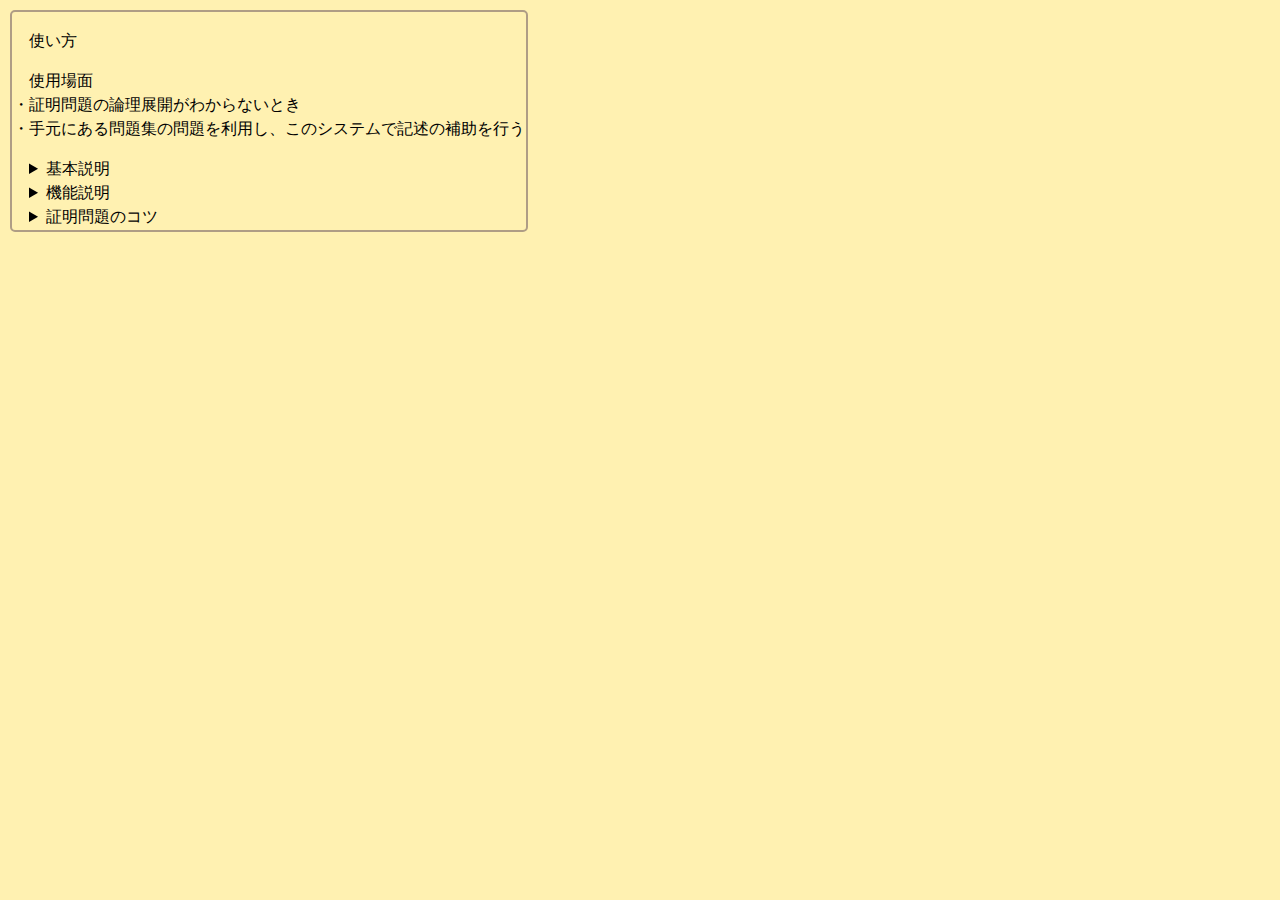
<file: simple/manual.html>
<!-- 05/14(野中) 使い方のページを作った(内容は未完成)-->
<!-- 06/04(野中) 使い方のページを更新した-->
<!DOCTYPE html>
<html lang="ja">
    <head>
        <title>使い方</title>
        <style>
            body {
                background-color:#fff1b1;
                }

            table td{
                text-align: left;
                border:solid 2px #af9d85;
                border-radius: 5px;
                vertical-align: top;
                line-height: 1.5;
                text-indent: 1em;
            }

            summary{
                cursor: pointer;
                transition: 0.2s;
                border-radius: 5px;

                    &:hover {
                        cursor: pointer;
                        background-color: #bee1de;
                        }

                    &:focus-visible {
                        outline: dashed #00a5a0;
                        }
                    }

            .text{
                text-indent: 2em;
            }

      </style>
    </head>
    <body>
        <table>
        <td>          
          <p>使い方</p>
          <p>使用場面<br>
           ・証明問題の論理展開がわからないとき<br>
           ・手元にある問題集の問題を利用し、このシステムで記述の補助を行う<br>
        </p>
        <details class="details">
            <summary class="details-summary">基本説明</summary>
                    <h2>基本的な使い方</h2>
                    <img src="image/1.png" alt="a"  width="1000" height="500"><br>
                    <div style="text-align: center;">全体図</div>
                    <img src="image/3.png" alt="a"><br>
                    <div style="text-align: center;">拡大図</div>
                        <p class="text">①テンプレートの空欄に文字を入力して、入力ボタンを押す。</p>
                        <p class="text">②「記述内容」の欄に入力したテンプレートの内容が追加される。</p>
                        <p class="text">  このとき、入力した内容が結論部（右上の部分）に自動で入力される。</p>
                        <p class="text">③辺や角が等しいことを示せたら、番号付けのテンプレートを使って、根拠に番号を振る。</p>
                        <p class="text">④これを繰り返して、記述を完成させる。</p>

                   <img src="image/4.png" alt="a"><br>
                        <p class="text">図形の性質から根拠を示す場合、メニューの中から要素を選ぶことで、</p>
                        <p class="text">特徴的な図形の内容を入力することができる。</p>

                    <h2>番号機能の説明</h2>
                    <img src="image/5.png" alt="a"><br>
                    <p class="text">上10個のボタンは押すだけで「記述内容」の欄に入力される。分割の場合は根拠の欄に入力される）</p>
                    <p class="text">下10個のボタンは、押すとその下の空欄に入力される。</p>
                    <p class="text">そのあと入力ボタンを押すと「記述内容」の欄に入力される。（分割の場合は結論の欄に入力される）</p>

                    <h2>実際の操作画面</h2>
                        <p class="text">そのうち追加します</p>

          </details>
          <details class="details"><summary class="details-summary">機能説明</summary>
                    <h2>記述の分割・結合</h2>
                        <p class="text">記述内容の横にあるピンク色の「分割」「結合」ボタンを押すと記述内容が分割・結合されます</p>
                        <img src="image/6.png" alt="a"><img src="image/7.png" alt="a">
                        <div style="text-align: center;">左：分割状態  右：結合状態</div>
                        <p class="text">分割状態は基礎的な問題を解くときに使う</p>
                        <p class="text">結合状態は汎用的に使える</p>
                    <h2>タイマー</h2>
                        <img src="image/8.png" alt="a">
                        <p class="text">普通のタイマー機能と特に変わらない</p>
                        <p class="text">スタートで開始、ストップで停止、リセットで00:00に戻す</p>
          </details>
          <details class="details">
            <summary class="details-summary">証明問題のコツ</summary>
            <p class="text">未完成</p>
            
                
            </details>


          </td>
          </table>
    </body>

</html>
</file>
<file: simple/css/main.css>
button{
    width: 60px;
    height: 35px;
    font-size: 12.5px;
    border-radius:5px;
}
.input_button{
    background-color: #0080ff;
    border: 2px solid #0060c0;
    color: #fff;
    &:hover{
        background-color: #fff;
        color: #0080ff;
    }
}
.move_button{
    width: 120px;
    background-color: #00ff00;
    border: 2px solid #6000c0;
    color: #fff;
    &:hover{
        background-color: #fff;
        color: #8000ff;
    }
}
#delete{
    width: 80px;
    background-color: #ff2c2c;
    border: 2px solid #c00000;
    color: #fff;

    &:hover{
        background-color: #fff;
        color: #0080ff;
    }
}
.numbering_button{
    background-color: #008000;
    border: 2px solid #006000;
    color: #fff;

    &:hover{
        background-color: #fff;
        color: #008000;
    }
}
.timer_button{
    width: 80px;
    background-color: #0080ff;
    border: 2px solid #0060c0;
    color: #fff;

    &:hover{
        background-color: #fff;
        color: #0080ff;
    }
}
#Button_ModeChange{
    background-color: #f184ff;
    border: 2px solid #aa2abb;
    color: #fff;

    &:hover{
        background-color: #fff;
        color: #f184ff;
    }
}
#manual{
    width: 200px;
    height: 50px;
    background-color: #ff5252;
    border: 2px solid #c00000;
    color: #fff;
    border-radius:5px;
    font-size: 15px;

    &:hover{
        background-color: #fff;
        color: #ff5252;
    }
}
input{
    width: 80px;
    height: 35px;
    border: 1px solid #000;
    border-radius: 5px;
}
select{
    width: 80px;
    height: 35px;
    border: 1px solid #000;
    border-radius: 5px;
}
select#figure_property{
    width: 140px;
}

table{
    border-collapse:separate;
    border-spacing: 5px;
    border: none;
    width: 100%;
}
table th,table td{
    border-radius: 5px;
    padding: 5px 5px;
}
table th{
    background-color: #c79852;
    text-align: center;
    color: white;
    border:solid 1px #927141;
    font-size: 20px;
    min-width: auto;
}
table td{
    background-color: #e4d4bc;
    text-align: left;
    border:solid 1px #af9d85;
    vertical-align: top;
    line-height: 1.0;
}
summary{
    cursor: pointer;
    transition: 0.2s;

    border-radius: 5px;

    &:hover {
        background-color: #bee1de;
    }
}
#invisible{
    color: #e4d4bc;

    &:hover {
        cursor: pointer;
        background-color: #bee1de;
        color: #000;
    }
}
textarea{
    font-size: 25px;
    border-radius: 5px;
    resize: vertical;
    width: 100%;
    min-height: 800px;
}
textarea.writing_integrate{
    height: 770px
}
.visible{
    display: block;
}
.invisible{
    display: none;
}
.width-400{
    min-width: 400px;
    max-width: 400px;
}
</file>
